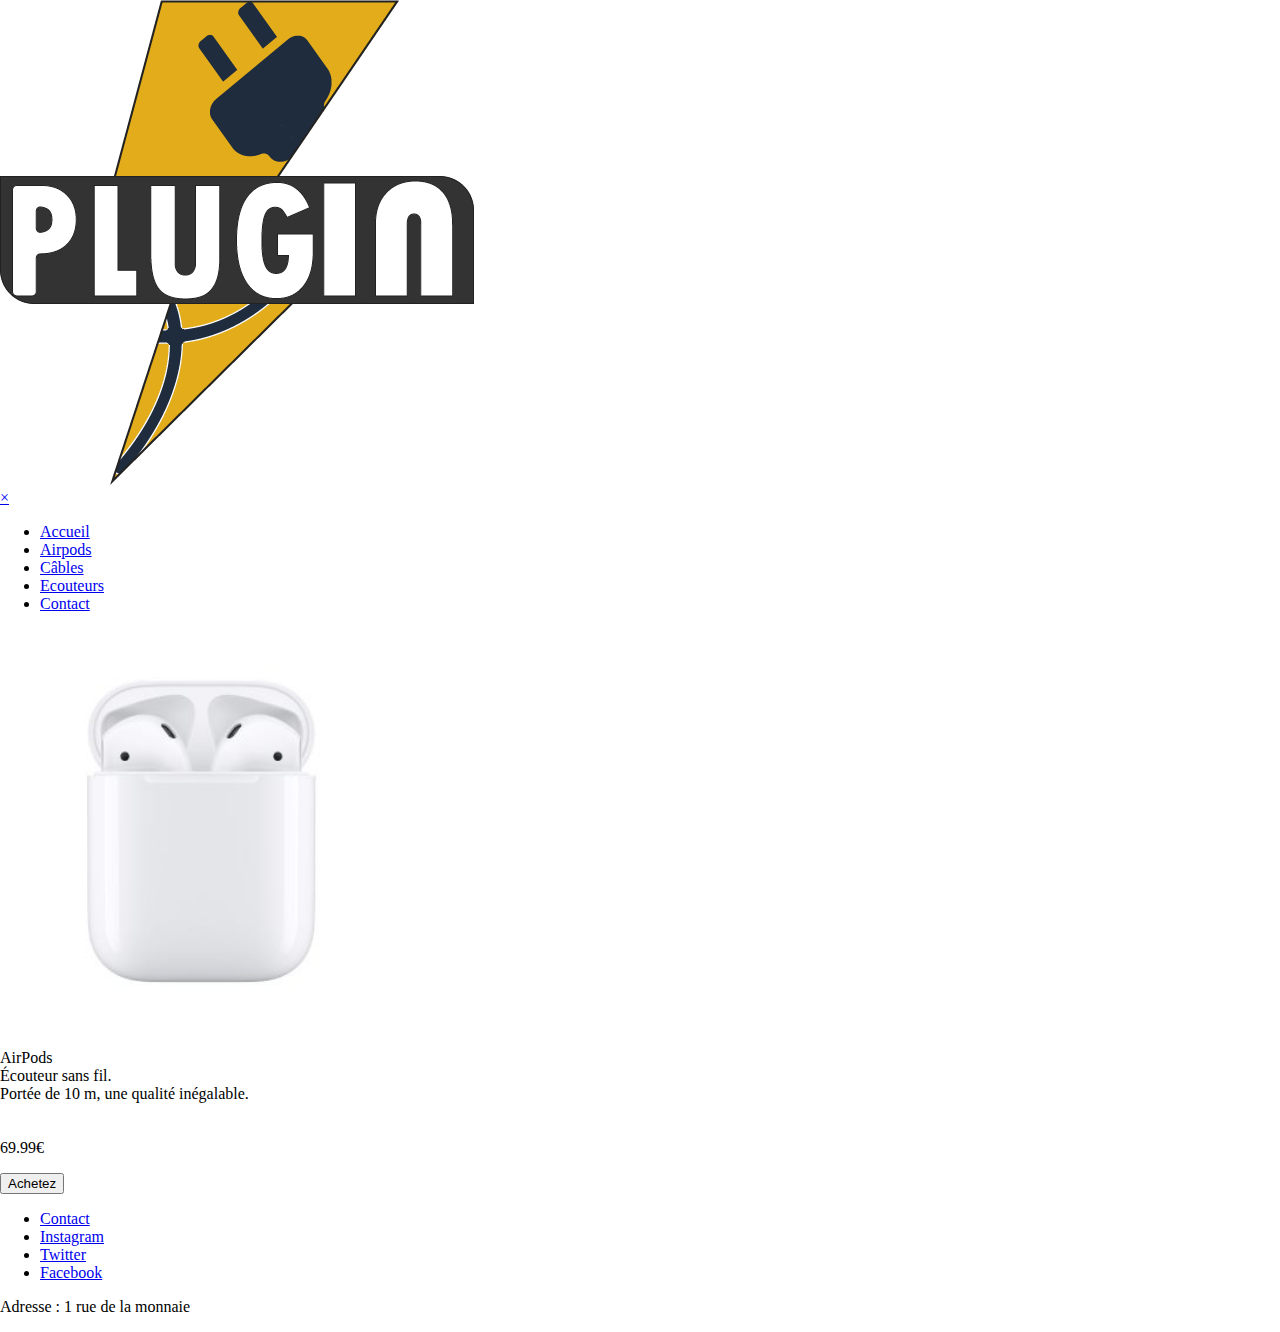
<file: airpods.html>
<!DOCTYPE html>
<html>

<head>
	<meta charset="utf-8">
	<link rel="stylesheet" type="text/css" href="CSS/style.css">
	<meta name="viewport" content="width=device-width, initial-scale=1">
	<script src="script.js" defer></script>
	<title>AirPods 1</title>
</head>


<body>
	<header>
		<img class="logoA" src="img/logo.png" alt="logo" />
	</header>
	<div id="mySidenav" class="sidenav">
		<a id="closeBtn" href="#" class="close">×</a>
		<ul>
		  <li><a href="../projet-ISITECH-1/accueil.html">Accueil</a></li>
		  <li><a href="../projet-ISITECH-1/airpods.html">Airpods</a></li>
		  <li><a href="../projet-ISITECH-1/cable.html">Câbles</a></li>
		  <li><a href="../projet-ISITECH-1/ecouteur.html">Ecouteurs</a></li>
		  <li><a href="../projet-ISITECH-1/contact.html">Contact</a></li>
		</ul>
		</div>
		
		<a class="menu" href="#" id="openBtn">
		<span class="burger-icon">
		  <span></span>
		  <span></span>
		  <span></span>
		</span>
		</a>

	<div class="airpods"><img width="400" height="400" src="img/airpods.jpg">
		<p>AirPods
			<br>
			Écouteur sans fil.
			<br>
			Portée de 10 m, une qualité inégalable.
			<br>

			<br>
			<br>
			69.99€
		</p>
	</div>
	<a>
		<div class="bouton"><button onclick="window.location.href ='https://lcl.fr' ;" target="_blank">Achetez </button>
	</a></div>

	<footer>
		<article class="pied-page">
			<div class="puce1">
				<ul >
					
					<li><a href="../Dossier ChargeIn/contact.html">Contact</a></li>
					<li><a href="https://www.instagram.com/ruskiymedved/">Instagram</a></li>
					<li><a href="https://twitter.com">Twitter</a></li>
					<li><a href="https://facebook.com">Facebook</a></li>

				</ul>	
			</div>
			<div class="adress">
				<p>Adresse : 1 rue de la monnaie</p>
			</div>
		</article>
	</footer>

</body>

</html>
</file>
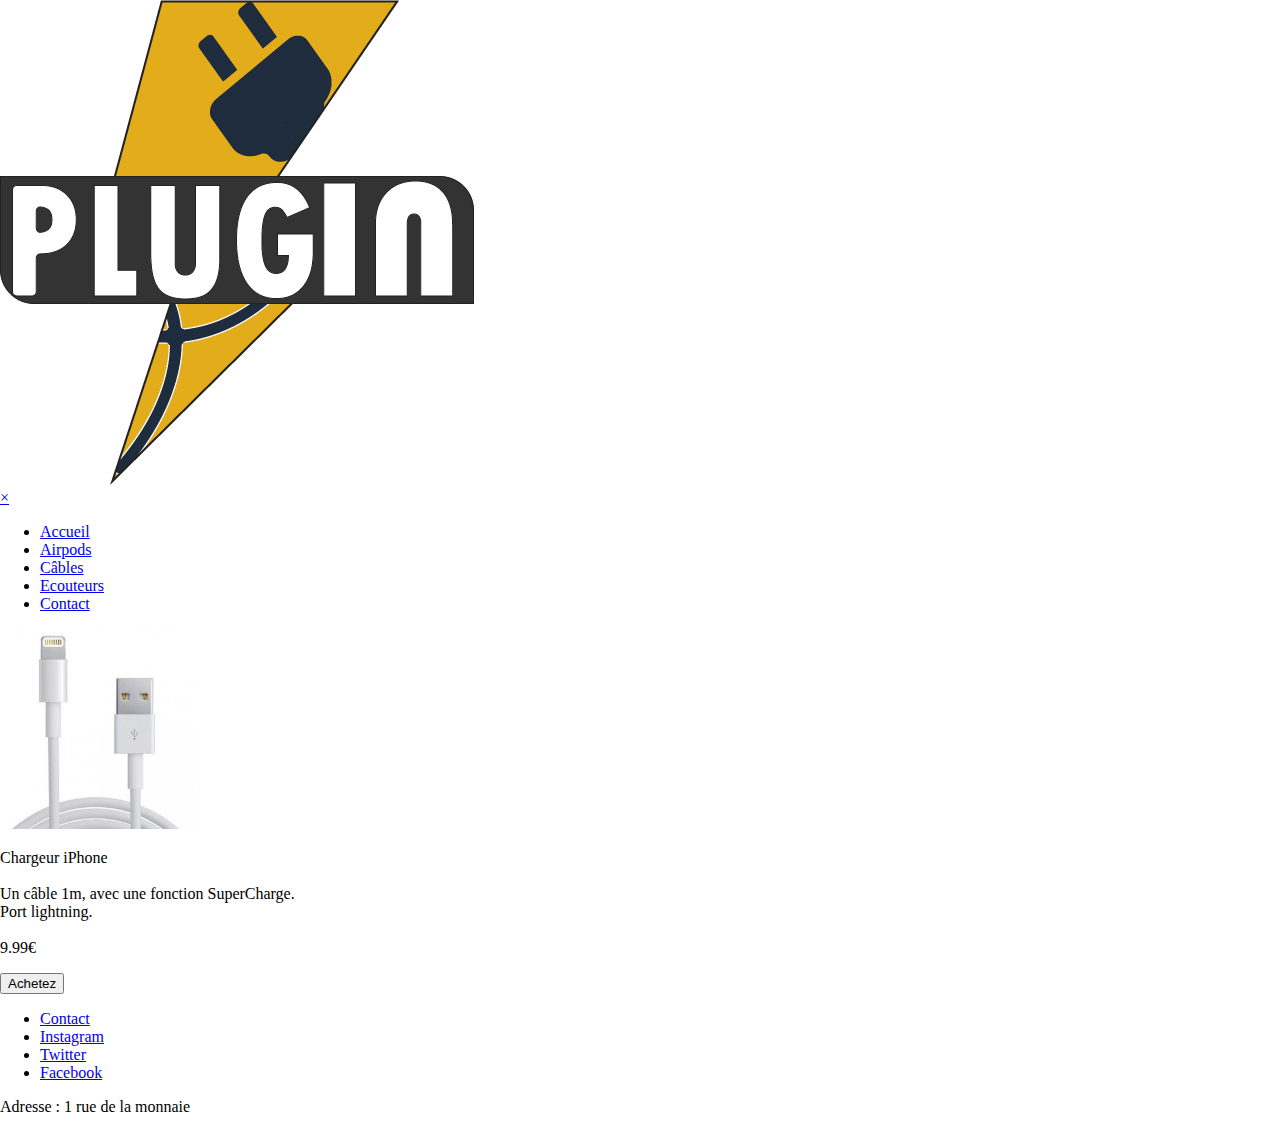
<file: cable.html>
<!DOCTYPE html>
<html>

<head>
	<meta charset="utf-8">
	<link rel="stylesheet" type="text/css" href="CSS/style.css">
	<meta name="viewport" content="width=device-width, initial-scale=1">
	<script src="script.js" defer></script>
	<title>Câble iPhone</title>
</head>


<body>
	<header>
		<img class="logoA" src="img/logo.png" alt="logo" />
	</header>
	<div id="mySidenav" class="sidenav">
		<a id="closeBtn" href="#" class="close">×</a>
		<ul>
		  <li><a href="../projet-ISITECH-1/accueil.html">Accueil</a></li>
		  <li><a href="../projet-ISITECH-1/airpods.html">Airpods</a></li>
		  <li><a href="../projet-ISITECH-1/cable.html">Câbles</a></li>
		  <li><a href="../projet-ISITECH-1/ecouteur.html">Ecouteurs</a></li>
		  <li><a href="../projet-ISITECH-1/contact.html">Contact</a></li>
		</ul>
		</div>
		
		<a class="menu" href="#" id="openBtn">
		<span class="burger-icon">
		  <span></span>
		  <span></span>
		  <span></span>
		</span>
		</a>

	<div class="cable1">
		<img width="200" height="200" src="img/cable.jpg">
		<p>Chargeur iPhone
			<br>

			<br>
			Un câble 1m, avec une fonction SuperCharge.
			<br>
			Port lightning.
			<br>

			<br>
			9.99€
		</p>
	</div>
	<div class="bouton"><button onclick="window.location.href ='https://www.paypal.com/fr/home';"
			target="_blank">Achetez </button></div>
	</div>

	<footer>
		<article class="pied-page">
			<div class="puce1">
				<ul >
					
					<li><a href="../Dossier ChargeIn/contact.html">Contact</a></li>
					<li><a href="https://www.instagram.com/ruskiymedved/">Instagram</a></li>
					<li><a href="https://twitter.com">Twitter</a></li>
					<li><a href="https://facebook.com">Facebook</a></li>

				</ul>	
			</div>
			<div class="adress">
				<p>Adresse : 1 rue de la monnaie</p>
			</div>
		</article>
	</footer>

</body>

</html>
</file>
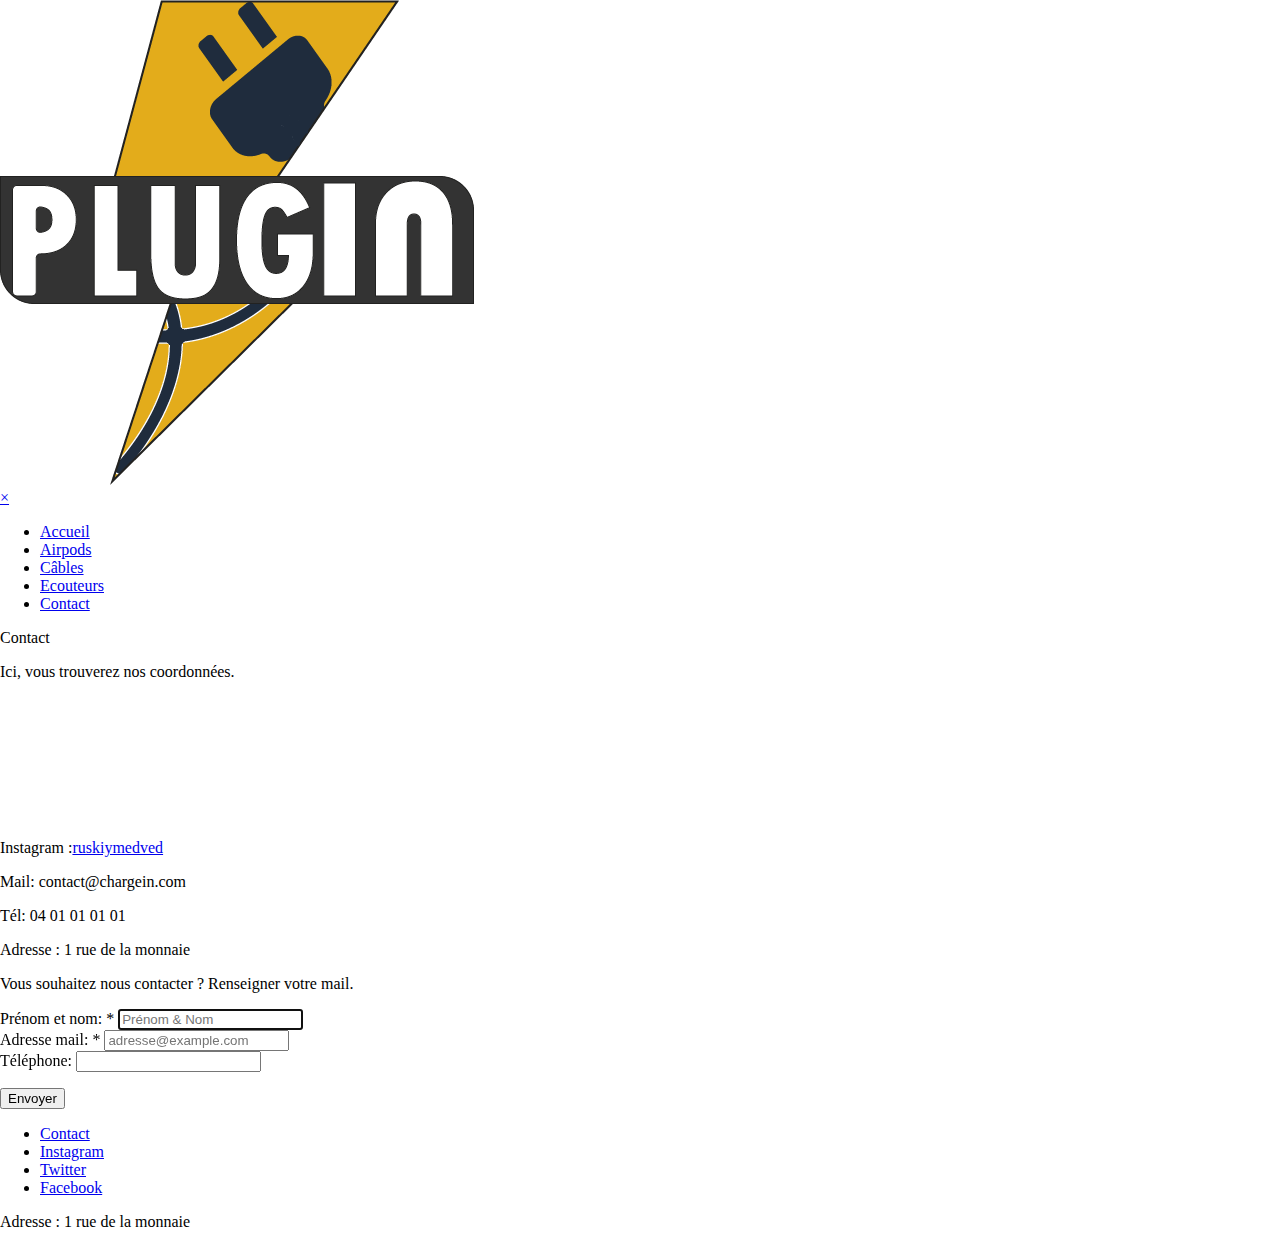
<file: contact.html>
<!DOCTYPE html>
<html>

<head>
    <meta charset="utf-8">
    <link rel="stylesheet" type="text/css" href="CSS/style.css">
    <meta name="viewport" content="width=device-width, initial-scale=1">
    <script src="script.js" defer></script>
    <title>Contact</title>
</head>


<body>
    <header>
        <img class="logoA" src="img/logo.png" alt="logo" />
    </header>
    <div id="mySidenav" class="sidenav">
        <a id="closeBtn" href="#" class="close">×</a>
        <ul>
          <li><a href="../projet-ISITECH-1/accueil.html">Accueil</a></li>
          <li><a href="../projet-ISITECH-1/airpods.html">Airpods</a></li>
          <li><a href="../projet-ISITECH-1/cable.html">Câbles</a></li>
          <li><a href="../projet-ISITECH-1/ecouteur.html">Ecouteurs</a></li>
          <li><a href="../projet-ISITECH-1/contact.html">Contact</a></li>
        </ul>
        </div>
        
        <a class="menu" href="#" id="openBtn">
        <span class="burger-icon">
          <span></span>
          <span></span>
          <span></span>
        </span>
        </a>

    <div class="up_contact">
        <p>Contact</p>
        <p>Ici, vous trouverez nos coordonnées.</p>
    </div>
    <br>
    <br>
    <br>
    <br>
    <br>
    <br>
    <br>
    <div class="contact">
        <p>Instagram :<a href="https://www.instagram.com">ruskiymedved</a></p>
        <p>Mail: contact@chargein.com</p>
        <p>Tél: 04 01 01 01 01</p>
        <p>Adresse : 1 rue de la monnaie</p>
    </div>
    <p>Vous souhaitez nous contacter ?
        Renseigner votre mail.
    </p>
    <div id="formulairecontact">
        <form action="mailto:nikolai.zlodeyev@gmail.com" method="post" name="contact">
            <p>
                <label for="nom">Prénom et nom: <span class="required">*</span></label>
                <input type="text" id="name" name="name" value="" placeholder="Prénom & Nom" required="required" autofocus="autofocus" />
                <br/>
                <label for="email">Adresse mail: <span class="required">*</span></label>
                <input type="email" id="email" name="email" value="" placeholder="adresse@example.com" required="required" />
                <br/>
                <label for="telephone">Téléphone: </label>
                <input type="tel" id="telephone" name="telephone" value="" />
                <br/>
            </p>
            <input type="submit" value="Envoyer" onclick='document.location.href="../Dossier%20ChargeIn/contact.html";'>
        </form>
    </div>
    </form>

    <footer>
		<article class="pied-page">
			<div class="puce1">
				<ul >
					
					<li><a href="../Dossier ChargeIn/contact.html">Contact</a></li>
					<li><a href="https://www.instagram.com/ruskiymedved/">Instagram</a></li>
					<li><a href="https://twitter.com">Twitter</a></li>
					<li><a href="https://facebook.com">Facebook</a></li>

				</ul>	
			</div>
            <div class="adress">
				<p>Adresse : 1 rue de la monnaie</p>
			</div>
		</article>
	</footer>

</body>

</html>
</file>
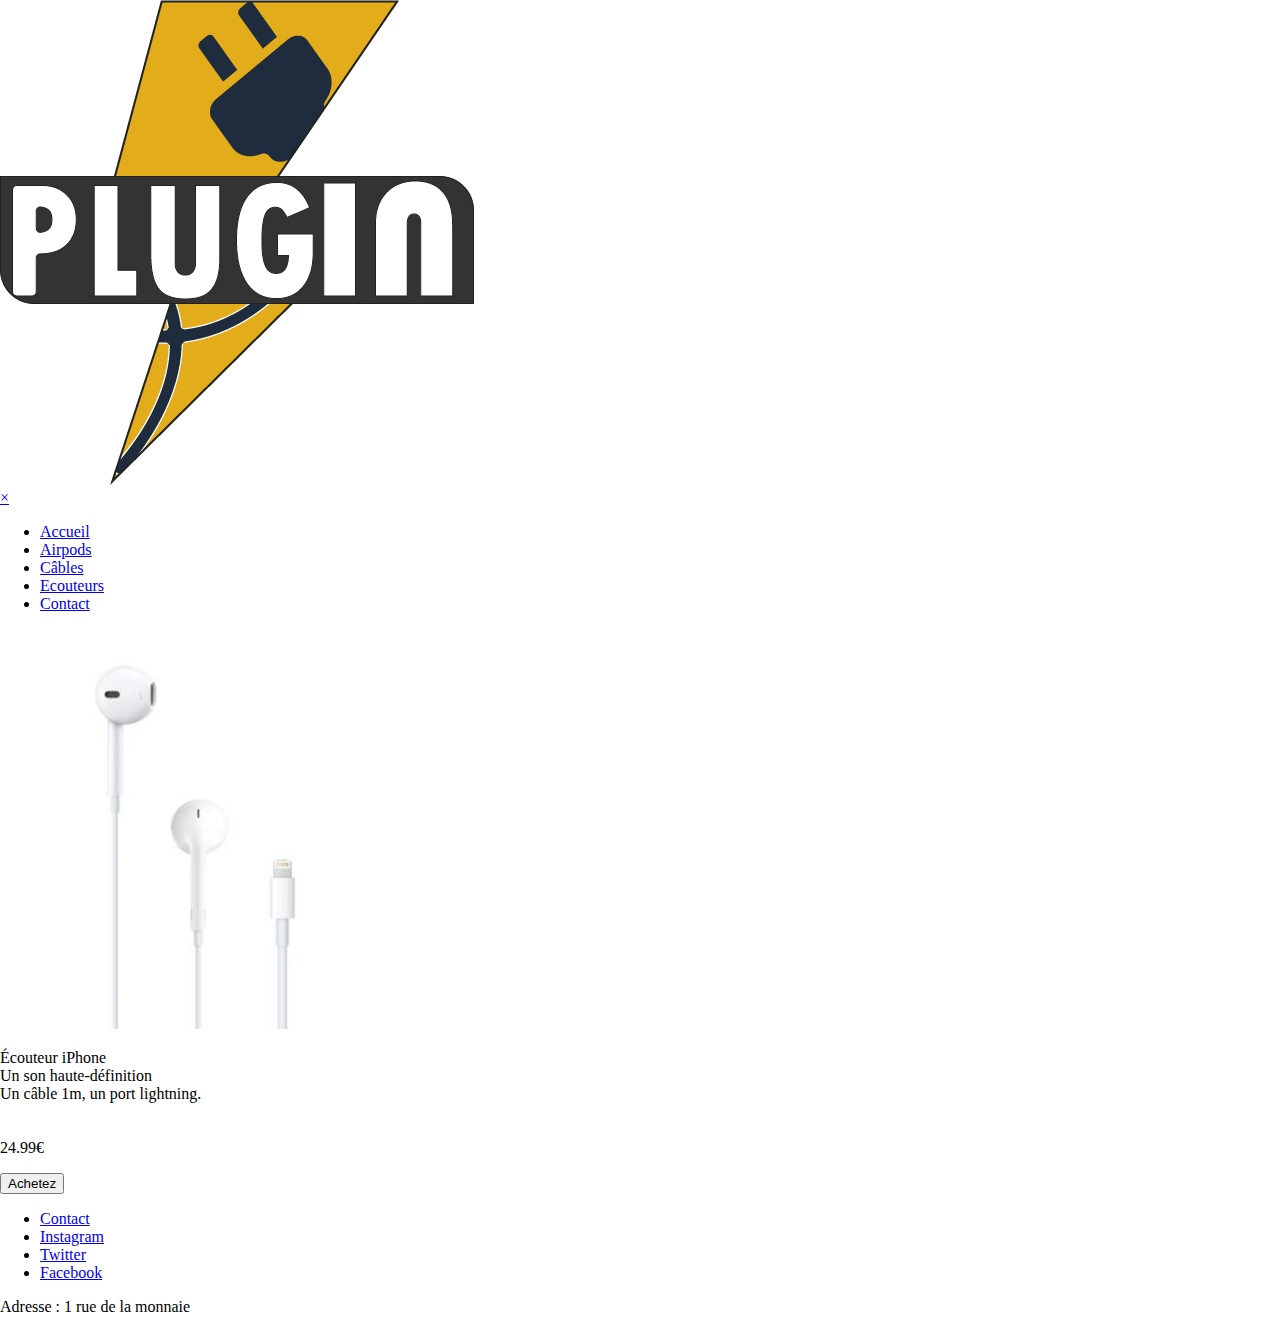
<file: ecouteur.html>
<!DOCTYPE html>
<html>

<head>
	<meta charset="utf-8">
	<link rel="stylesheet" type="text/css" href="CSS/style.css">
	<meta name="viewport" content="width=device-width, initial-scale=1">
	<script src="script.js" defer></script>
	<title>Écouteur</title>
</head>


<body>
	<header>
		<img class="logoA" src="img/logo.png" alt="logo" />
	</header>
	<div id="mySidenav" class="sidenav">
		<a id="closeBtn" href="#" class="close">×</a>
		<ul>
		  <li><a href="../projet-ISITECH-1/accueil.html">Accueil</a></li>
		  <li><a href="../projet-ISITECH-1/airpods.html">Airpods</a></li>
		  <li><a href="../projet-ISITECH-1/cable.html">Câbles</a></li>
		  <li><a href="../projet-ISITECH-1/ecouteur.html">Ecouteurs</a></li>
		  <li><a href="../projet-ISITECH-1/contact.html">Contact</a></li>
		</ul>
		</div>
		
		<a class="menu" href="#" id="openBtn">
		<span class="burger-icon">
		  <span></span>
		  <span></span>
		  <span></span>
		</span>
		</a>

	<div class="ecouteur">
		<img width="400" height="400" src="img/ecouteur.jpg">
		<p>Écouteur iPhone
			<br>
			Un son haute-définition
			<br>
			Un câble 1m, un port lightning.
			<br>

			<br>
			<br>
			24.99€
		</p>

	</div>
	<div class="bouton"><button onclick="window.location.href ='https://www.paypal.com/fr/home';" target="blank">Achetez
		</button>
	</div>

	<footer>
		<article class="pied-page">
			<div class="puce1">
				<ul >
					
					<li><a href="../Dossier ChargeIn/contact.html">Contact</a></li>
					<li><a href="https://www.instagram.com/ruskiymedved/">Instagram</a></li>
					<li><a href="https://twitter.com">Twitter</a></li>
					<li><a href="https://facebook.com">Facebook</a></li>

				</ul>	
			</div>
			<div class="adress">
				<p>Adresse : 1 rue de la monnaie</p>
			</div>
		</article>
	</footer>


</body>

</html>
</file>
<file: CSS/style.css>
body {
	padding: 0;
	margin: 0;
	position: relative;
}
.navbar {
	background-color: rgba(138, 137, 137, 0.74);
	-webkit-backdrop-filter: saturate(180%) blur(20px);
	backdrop-filter: saturate(180%) blur(20px);
}
.collapse {
	flex-direction: column;
	padding-right: 100px;
}
.nav-item {
	margin-right: 50px;
}
section {
	display: grid;
	align-items: center;
	min-height: 70vh;
}
.promo1 img {
	object-fit: cover;
	width: 100%;
	height: 650px;
}
.mainPromo {
	width: 100%;
	position: relative;
}

.homeQuote {
	height: 70vh;
	padding-top: 30vh;
	width: 100%;
}

.homeQuote {
	text-align: center;
}
  .quote1 h1 {
	font-size: 70px;
  }
  .hidden {
	opacity: 0;
	transition: all 1s;

  }
  .show {
	opacity: 1;
  }
  .SeeB {
	background-color: rgba(138, 137, 137, 0.74);
	-webkit-backdrop-filter: saturate(180%) blur(20px);
	backdrop-filter: saturate(180%) blur(20px);
	position: absolute;
	text-decoration: none;
	border-radius: 30px;
	text-align: center;
	bottom: 82%;
	left: 50%;
	transform: translate(-50%, -50%);
	text-align: center;
	font-size: 24px;
	transition: .3s ease;
	box-shadow: 0px 0px 16px rgb(0 0 0 / 30%);
}
 .SeeB:hover {
	box-shadow: 0px 0px 16px rgba(255, 255, 255, 0.497);
	background-color: rgba(24, 23, 23, 0.815);
	
}  
.quotes {
	
}
.shopNbutton {
	background-color: rgba(255, 255, 255, 0.259);
	-webkit-backdrop-filter: saturate(180%) blur(20px);
	backdrop-filter: saturate(180%) blur(20px);
	position: absolute;
	text-decoration: none;
	border-radius: 30px;
	text-align: center;
	top: 90%;
	left: 50%;
	transform: translate(-50%, -50%);
	text-align: center;
	font-size: 24px;
	transition: .3s ease;
	box-shadow: 3px 0px 5px rgba(0, 0, 0, 15);
 }
 .shopNow {
	color: rgb(22, 22, 22);
	font-size: 22px;
	margin: 16px 60px;
 }
.shopNbutton:hover {
	box-shadow: 0px 0px 16px rgb(0, 0, 0);
	background-color: rgba(119, 88, 22, 0.796);
	
}  

.promovideo {
	width: 100%;
}
.bseller {
	width: 100%;
}
.SideToSideR {
	display: flex;
	flex-wrap: wrap;
	justify-content: center;
}
.bestSeller {
	padding-top: 100px;
	
	text-align: center;
	font-size: 64px;
}
.SideToSideR img {
	width: 800px;
	height: 80%;
	margin: 30px;
	padding: 20px 15px;
	object-fit: cover;
}
.cartHome {

}

/* test vidéo */ 
#background-video {
	width: 100%;
	position: fixed;
	left: 0;
	right: 0;
	top: 0;
	bottom: 0;
	z-index: -1;
	object-fit: contain;
	
	}
	
	h1, h2, #btnVideo{
	
	color: white;
	
	font-family: Trebuchet MS;
	
	font-weight: bold;
	
	text-align: center;
	
	}
	
	h1 {
	font-size: 6rem;
	margin-top: 30vh;
	}
	
	h2 { font-size: 3rem; }
	
	#btnVideo{
	font-size: 1.5rem;
	background: 0;
	border: 0;
	margin-left: 50%;
	transform: translateX(-50%);
	}
</file>
